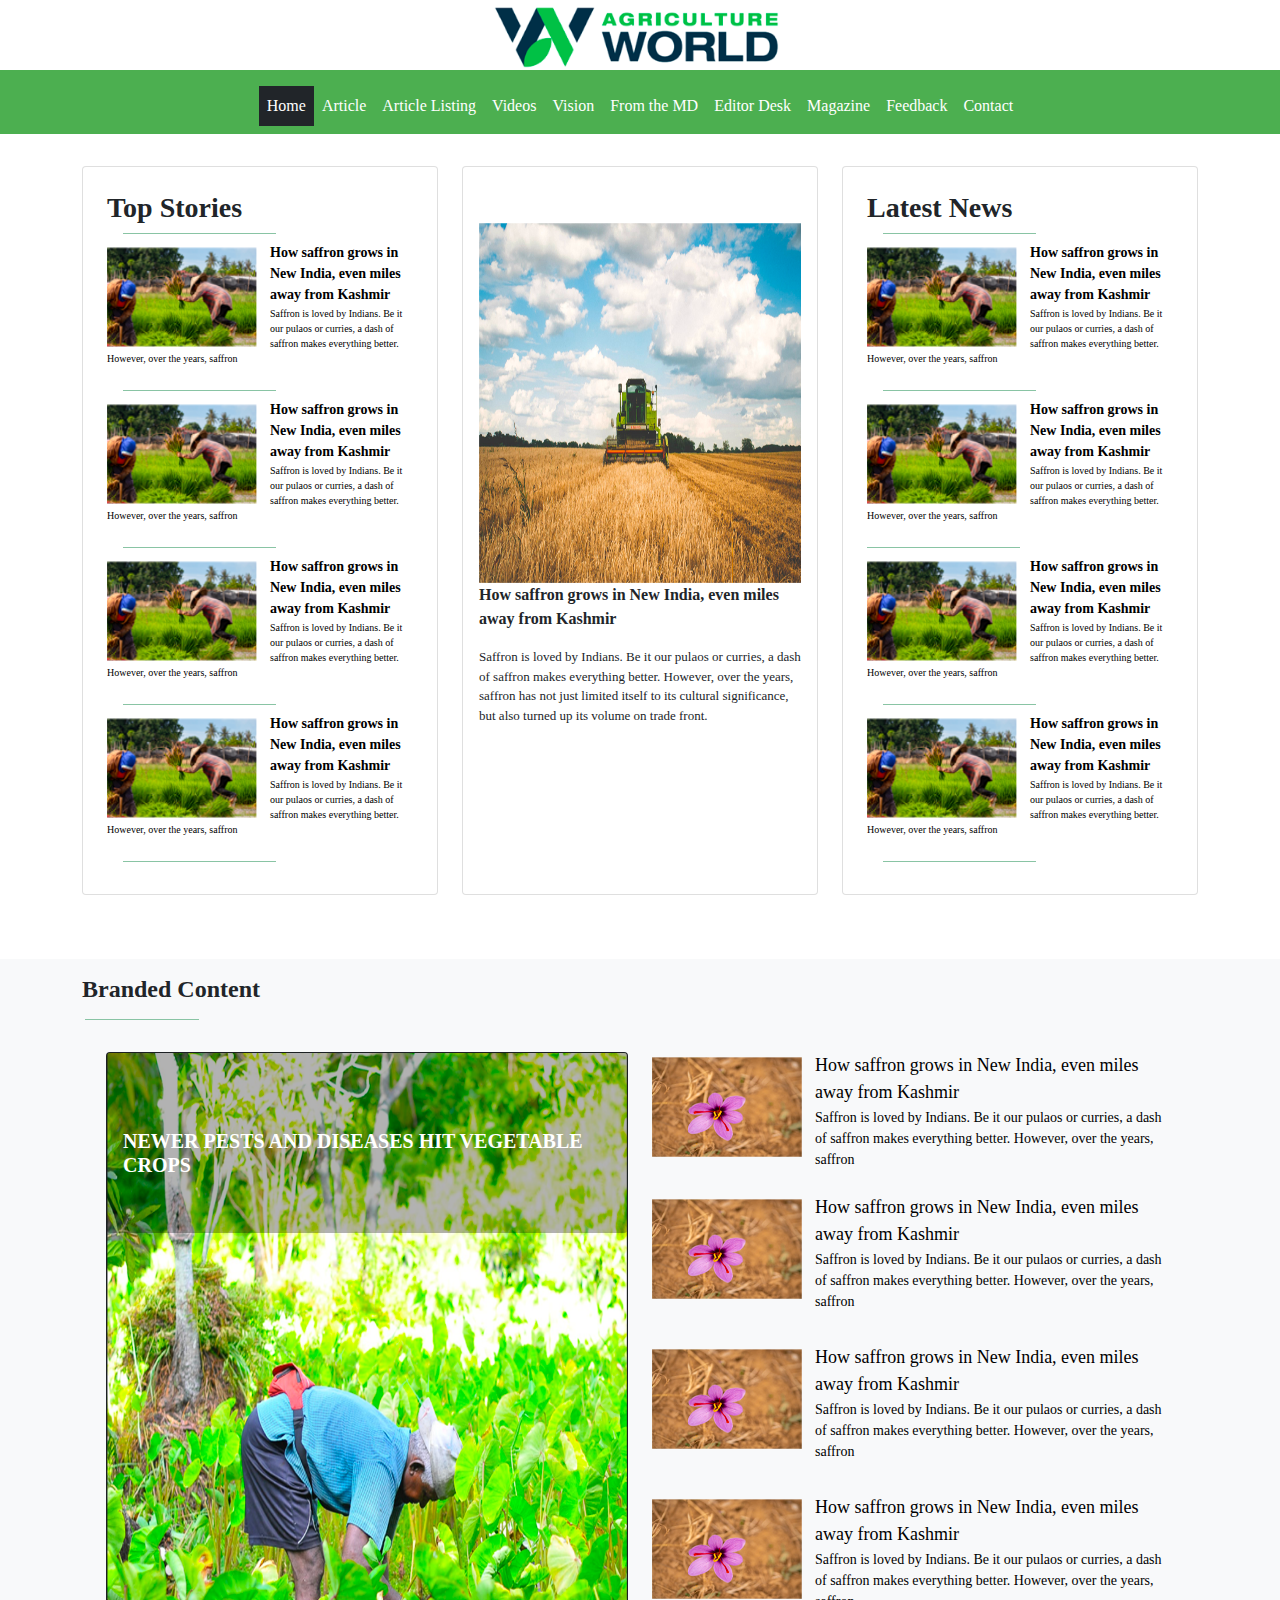
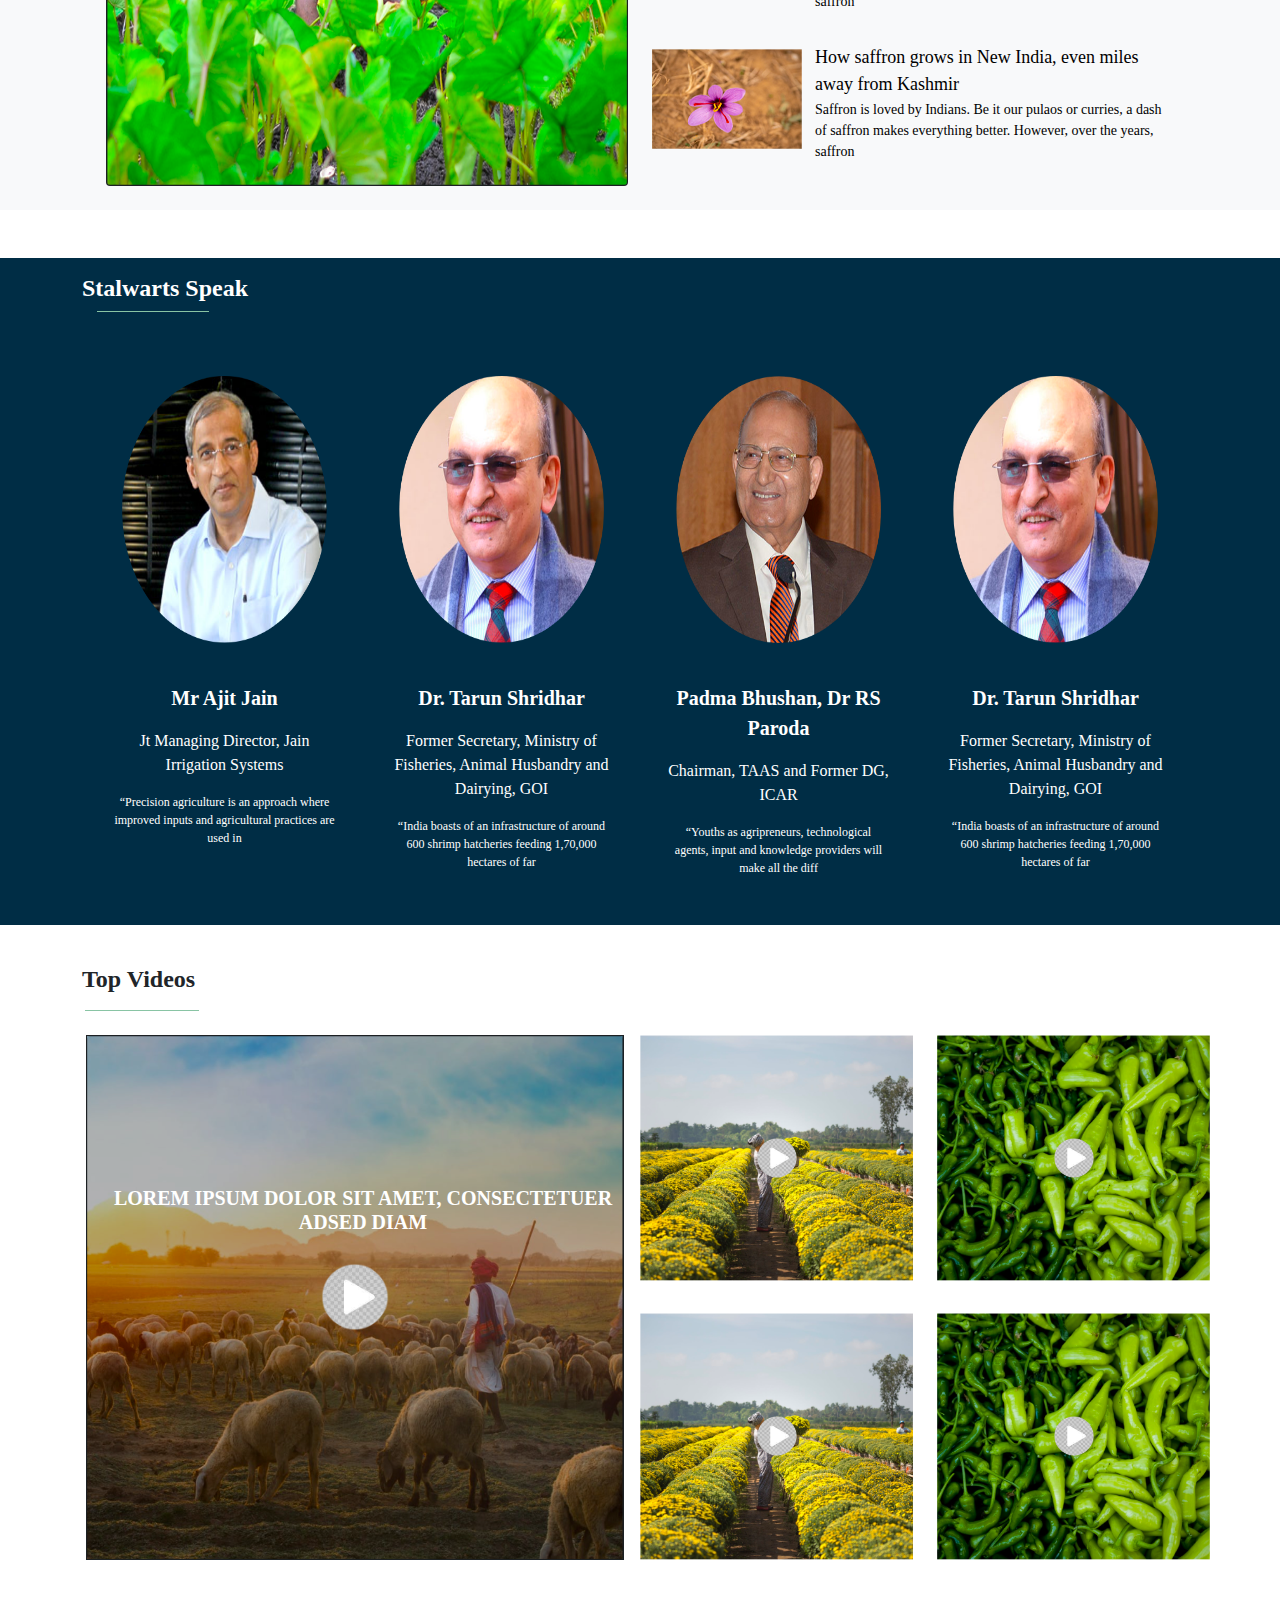
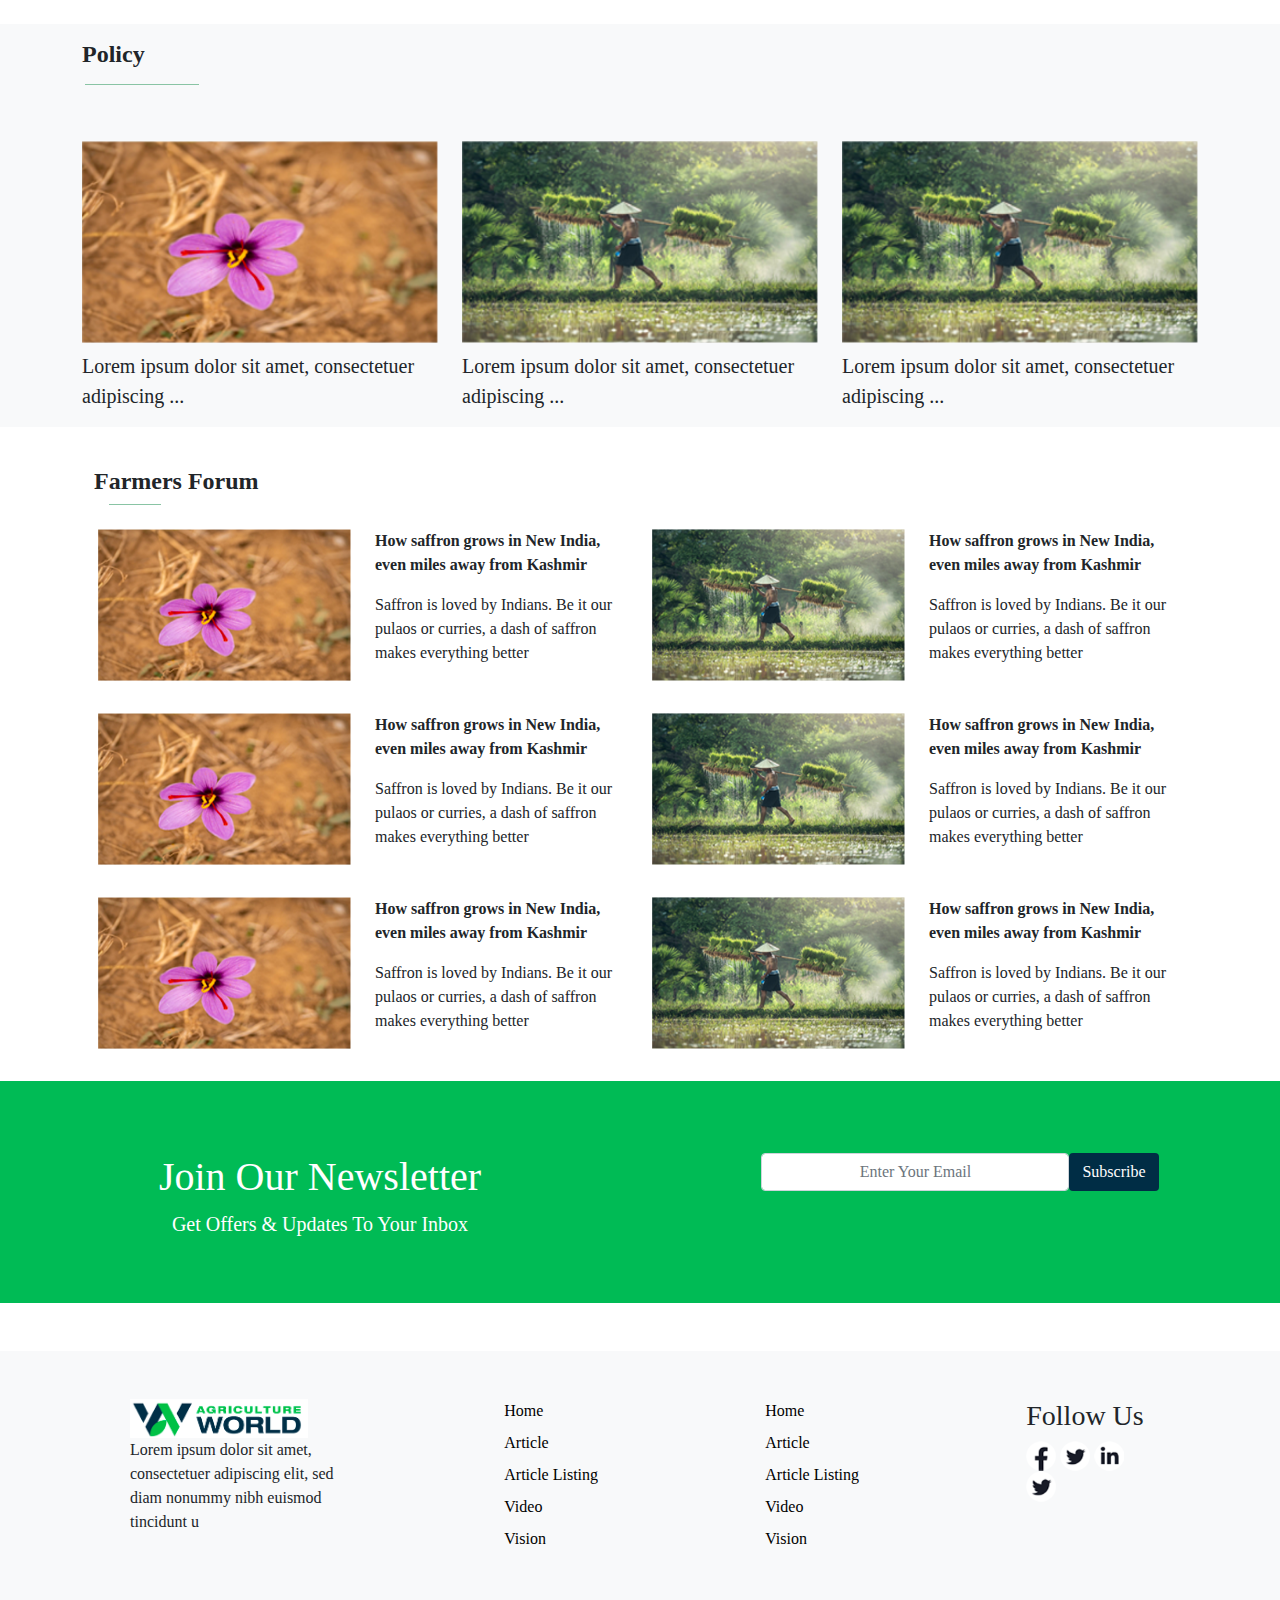
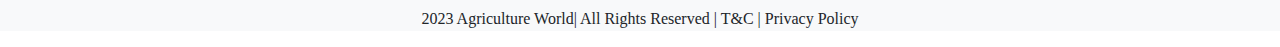
<file: index.html>
<!DOCTYPE html>
<html lang="en">

<head>
    <meta charset="UTF-8">
    <meta name="viewport" content="width=device-width, initial-scale=1.0">
    <title>Document</title>

    <!-- Add Bootstrap css link start here -->
    <link rel="stylesheet" href="../bootstrap-5.0.2-dist/css/bootstrap.min.css">
    <!-- End Bootsrap css Link -->

 
    <!-- Google Web Fonts -->
    <link rel="preconnect" href="https://fonts.gstatic.com">
    <link href="https://fonts.googleapis.com/css2?family=Montserrat:wght@400;500;600;700&display=swap" rel="stylesheet">

    <!-- Font Awesome -->
    <link href="https://cdnjs.cloudflare.com/ajax/libs/font-awesome/5.15.0/css/all.min.css" rel="stylesheet">


 <!-- Coustom Css link start here  -->
 <link rel="stylesheet" href="../CSS/style.css">
 <!-- coustum css end here  -->

</head>

<body>


    <!-- Header work started here  -->

    <div class="container-fluid">

        <div class="row">

            <div class="col-md-12 text-center">

                <img src="../image/Logo.png" alt="Logo" class="img-responsive">
            </div>

        </div>


    </div>
    <!-- Header Work Ended here  -->

    <!-- Navbaar started here  -->
    <nav class="navbar navbar-expand-lg navbar-dark  nav-color">
        <div class="container-fluid ">

            <button class="navbar-toggler shadow-none" type="button" data-bs-toggle="collapse"
                data-bs-target="#navbarSupportedContent" aria-controls="navbarSupportedContent" aria-expanded="false"
                aria-label="Toggle navigation">
                <span class="navbar-toggler-icon"></span>
            </button>
            <div class="collapse navbar-collapse mt-2  " id="navbarSupportedContent">
                <ul class="navbar-nav text-white mb-lg-0 m-auto">
                    <li class="nav-item bg-dark ">
                        <a class="nav-link active" aria-current="page" href="#">Home</a>
                    </li>
                    <li class="nav-item">
                        <a class="nav-link active" aria-current="page" href="#">Article</a>
                    </li>
                    <li class="nav-item">
                        <a class="nav-link active" aria-current="page" href="#">Article Listing </a>
                    </li>
                    <li class="nav-item">
                        <a class="nav-link active" aria-current="page" href="#">Videos</a>
                    </li>
                    <li class="nav-item">
                        <a class="nav-link active" aria-current="page" href="#">Vision</a>
                    </li>
                    <li class="nav-item">
                        <a class="nav-link active" aria-current="page" href="#">From the MD</a>
                    </li>
                    <li class="nav-item">
                        <a class="nav-link active" aria-current="page" href="#">Editor Desk</a>
                    </li>
                    <li class="nav-item">
                        <a class="nav-link active" aria-current="page" href="#">Magazine</a>
                    </li>
                    <li class="nav-item">
                        <a class="nav-link active" aria-current="page" href="#">Feedback</a>
                    </li>
                    <li class="nav-item">
                        <a class="nav-link active" aria-current="page" href="#">Contact</a>
                    </li>

                </ul>

            </div>
        </div>
    </nav>

    <!-- Navbaar work ended here  -->


    <!-- Header section start here  -->

    <div class="container">
        <div class="row py-3">
            <!-- left card start here  -->
            <div class="col-md-4 mt-3">
                <div class="card h-100 p-4">
                    <h2 class=" fw-bold" style="font-size: 28px;">Top Stories</h2>
                    <div class="dropdown-divider w-30  mt-auto w-50 mx-3 fw-bold fs-5" id="divide"></div>
                    <!-- card body item start here  -->
                    <div class="wrapper">
                        <img src="../image/_Group_.png" alt="" class="picture ">
                        <div class="text-box">
                            <p class=" head ">How saffron grows in New India, even
                                miles
                                away from Kashmir</p>
                            <p class="para">Saffron is loved
                                by Indians. Be it our pulaos
                                or curries, a dash of saffron makes everything better. However, over the years,
                                saffron
                            </p>
                        </div>

                        <div class="dropdown-divider w-30  mt-4 w-50 mx-3 fw-bold fs-5" id="divide"></div>
                    </div>
                    <!-- card body item end here  -->

                    <!-- card body item start here  -->
                    <div class="wrapper">
                        <img src="../image/_Group_.png" alt="" class="picture ">
                        <div class="text-box">
                            <p class=" head ">How saffron grows in New India, even
                                miles
                                away from Kashmir</p>
                            <p class="para">Saffron is loved
                                by Indians. Be it our pulaos
                                or curries, a dash of saffron makes everything better. However, over the years,
                                saffron
                            </p>
                        </div>
                        <div class="dropdown-divider w-30 mt-4 w-50 mx-3 fw-bold fs-5" id="divide"></div>
                    </div>
                    <!-- card body item end here  -->


                    <!-- card body item start here  -->
                    <div class="wrapper">
                        <img src="../image/_Group_.png" alt="" class="picture ">
                        <div class="text-box">
                            <p class=" head ">How saffron grows in New India, even
                                miles
                                away from Kashmir</p>
                            <p class="para">Saffron is loved
                                by Indians. Be it our pulaos
                                or curries, a dash of saffron makes everything better. However, over the years,
                                saffron
                            </p>
                        </div>
                        <div class="dropdown-divider w-30 mt-4 w-50 mx-3 fw-bold fs-5" id="divide"></div>
                    </div>
                    <!-- card body item end here  -->
                    <!-- card body item start here  -->
                    <div class="wrapper">
                        <img src="../image/_Group_.png" alt="" class="picture ">
                        <div class="text-box">
                            <p class=" head ">How saffron grows in New India, even
                                miles
                                away from Kashmir</p>
                            <p class="para">Saffron is loved
                                by Indians. Be it our pulaos
                                or curries, a dash of saffron makes everything better. However, over the years,
                                saffron
                            </p>
                        </div>
                        <div class="dropdown-divider w-30 mt-4 w-50 mx-3 fw-bold fs-5" id="divide"></div>
                    </div>
                    <!-- card body item end here  -->

                </div>
            </div>
            <!-- middle section -->
            <div class="col-md-4 mt-3">
                <div class="card py-5 h-100">

                    <!-- card body item start here  -->
                    <div class="card-body py-2">

                        <img src="../image/_Group_ (1).png" alt="" style="width: 100%; height: 40vh;">

                        <p class="fw-bold fs-6">How saffron grows in New India, even miles away from Kashmir</p>
                        <p class="para" style="font-size: small;">Saffron is loved by Indians. Be it
                            our pulaos or curries, a dash of saffron makes everything better. However, over the years,
                            saffron has not just limited itself to its cultural significance, but also turned up its
                            volume on trade front. </p>

                    </div>

                </div>
            </div>
            <!-- middle section end here  -->
            <!-- Right section start here  -->
            <div class="col-md-4 mt-3">
                <div class="card p-4 h-100">
                    <h2 class=" fw-bold" style="font-size: 28px;">Latest News</h2>
                    <div class="dropdown-divider w-30 bg-danger mt-auto w-50 mx-3 fw-bold fs-5" id="divide"></div>
                    <!-- card body item start here  -->
                    <div class="wrapper ">
                        <img src="../image/_Group_.png" alt="" class="picture ">
                        <div class="text-box ">
                            <p class=" head ">How saffron grows in New India, even
                                miles
                                away from Kashmir</p>
                            <p class="para">Saffron is loved
                                by Indians. Be it our pulaos
                                or curries, a dash of saffron makes everything better. However, over the years,
                                saffron
                            </p>
                        </div>

                        <div class="dropdown-divider w-30 mt-4 w-50 mx-3 fw-bold fs-5" id="divide"></div>
                    </div>
                    <!-- card body item end here  -->
                    <!-- card body item start here  -->
                    <div class="wrapper">
                        <img src="../image/_Group_.png" alt="" class="picture ">
                        <div class="text-box">
                            <p class=" head ">How saffron grows in New India, even
                                miles
                                away from Kashmir</p>
                            <p class="para">Saffron is loved
                                by Indians. Be it our pulaos
                                or curries, a dash of saffron makes everything better. However, over the years,
                                saffron </p>
                        </div>

                        <div class="dropdown-divider w-30 mt-4 w-50  fw-bold fs-5" id="divide"></div>
                    </div>
                    <!-- card body item end here  -->

                    <!-- card body item start here  -->
                    <div class="wrapper">
                        <img src="../image/_Group_.png" alt="" class="picture ">
                        <div class="text-box">
                            <p class=" head ">How saffron grows in New India, even
                                miles
                                away from Kashmir</p>
                            <p class="para">Saffron is loved
                                by Indians. Be it our pulaos
                                or curries, a dash of saffron makes everything better. However, over the years,
                                saffron
                            </p>
                        </div>

                        <div class="dropdown-divider w-30  mt-4 w-50 mx-3 fw-bold fs-5" id="divide"></div>
                    </div>
                    <!-- card body item end here  -->
                    <!-- card body item start here  -->
                    <div class="wrapper">
                        <img src="../image/_Group_.png" alt="" class="picture ">
                        <div class="text-box">
                            <p class=" head ">How saffron grows in New India, even
                                miles
                                away from Kashmir</p>
                            <p class="para">Saffron is loved
                                by Indians. Be it our pulaos
                                or curries, a dash of saffron makes everything better. However, over the years,
                                saffron
                            </p>
                        </div>

                        <div class="dropdown-divider w-30 mt-4 w-50 mx-3 fw-bold fs-5" id="divide"></div>
                    </div>
                    <!-- card body item end here  -->

                </div>
            </div>
        </div>
    </div>
    <!-- Heder scetion ended here  -->


    <!-- Branded content start here  -->

    <div class="container-fluid mt-5 bg-light ">

        <div class="container  ">
            <div class="row mt-4 ml-5">
                <h3 class="fw-bolder fs-4 mt-3">Branded Content</h3>
                <div class="dropdown-divider   fw-bold fs-5 " style="width: 10%; margin-left: 15px;" id="divide"></div>
            </div>
            <div class="row p-4">


                <div class="col-lg-6 ">
                    <div class="card h-100 bg-dark text-white" style="max-width: 100%">
                        <img src="./image/P9eslf.png" class="card-img h-100" alt="Stony Beach" />
                        <div class="card-img-overlay  " style=" background-color:  rgba(0, 0, 0, 0.3); height: 20vh;">
                            <h5 class="card-title position-absolute  bottom-0 py-5 mt-5"> Newer pests and diseases hit
                                vegetable crops</h5>
                        </div>
                    </div>
                </div>


                <div class="col-lg-6  ">
                    <!-- card body item start here  -->
                    <div class="wrapper  ">
                        <img src="./image/_Group_ (2).png" alt="" class="picture  w-75">
                        <div class="text-box ">
                            <p class="  " style="font-size: 18px; font-weight: 500;">How saffron grows in New India,
                                even
                                miles
                                away from Kashmir</p>
                            <p class="para " style="font-size: 14px;">Saffron is loved
                                by Indians. Be it our pulaos
                                or curries, a dash of saffron makes everything better. However, over the years,
                                saffron
                            </p>
                        </div>


                    </div>

                    <!-- card body item end here  -->
                    <!-- card body item start here  -->
                    <div class="wrapper py-2 ">
                        <img src="./image/_Group_ (2).png" alt="" class="picture w-75">
                        <div class="text-box">
                            <p class=" " style="font-size: 18px; font-weight: 500;">How saffron grows in New India, even
                                miles
                                away from Kashmir</p>
                            <p class="para " style="font-size: 14px;">Saffron is loved
                                by Indians. Be it our pulaos
                                or curries, a dash of saffron makes everything better. However, over the years,
                                saffron
                            </p>
                        </div>

                    </div>


                    <!-- card body item end here  -->
                    <!-- card body item start here  -->
                    <div class="wrapper py-2">
                        <img src="./image/_Group_ (2).png" alt="" class="picture  w-75">
                        <div class="text-box ">
                            <p class="  " style="font-size: 18px; font-weight: 500;">How saffron grows in New India,
                                even
                                miles
                                away from Kashmir</p>
                            <p class="para " style="font-size: 14px;">Saffron is loved
                                by Indians. Be it our pulaos
                                or curries, a dash of saffron makes everything better. However, over the years,
                                saffron
                            </p>
                        </div>

                    </div>
                    <!-- card body item end here  -->


                    <!-- card body item start here  -->
                    <div class="wrapper py-2">
                        <img src="./image/_Group_ (2).png" alt="" class="picture  w-75">
                        <div class="text-box ">
                            <p class=" " style="font-size: 18px; font-weight: 500;">How saffron grows in New India, even
                                miles
                                away from Kashmir</p>
                            <p class="para " style="font-size: 14px;">Saffron is loved
                                by Indians. Be it our pulaos
                                or curries, a dash of saffron makes everything better. However, over the years,
                                saffron
                            </p>
                        </div>

                    </div>
                    <!-- card body item end here  -->
                    <!-- card body item start here  -->
                    <div class="wrapper py-2">
                        <img src="./image/_Group_ (2).png" alt="" class="picture  w-75">
                        <div class="text-box ">
                            <p class=" " style="font-size: 18px; font-weight: 500;">How saffron grows in New India, even
                                miles
                                away from Kashmir</p>
                            <p class="para " style="font-size: 14px;">Saffron is loved
                                by Indians. Be it our pulaos
                                or curries, a dash of saffron makes everything better. However, over the years,
                                saffron
                            </p>
                        </div>

                    </div>
                    <!-- card body item end here  -->





                </div>



            </div>




        </div>
    </div>
    </div>

    <!-- Brandend content end here  -->

    <!-- our team work started here  -->

    <div class="container-fluid mt-5" id="team">

        <div class="container  ">
            <div class="row mt-4 ">
                <div class="col-md-12">
                    <h3 class="fw-bolder fs-4 mt-3 text-white">Stalwarts Speak</h3>
                    <div class="dropdown-divider  fw-bold fs-5 " style="width: 10%; margin-left: 15px;" id="divide">
                    </div>
                </div>
            </div>
            <div class="row mt-3 p-3">
                <div class="col-md-3 d-flex justify-content-center">
                    <div class="">
                        <img src="../image/_Group_ (4).png" class="card-img-top  p-4" alt="..."
                            style="  height: 35vh;width:100%;">
                        <div class="card-body">
                            <p class="fw-bold fs-5 text-center text-white">Mr Ajit Jain</p>
                            <p class="fs-6 text-center text-white">Jt Managing Director, Jain Irrigation Systems</p>
                            <p class="text-white text-center" style="font-size: 12px;">“Precision agriculture is an
                                approach where improved inputs and agricultural practices are used in </p>
                        </div>
                    </div>
                </div>
                <div class="col-md-3 d-flex justify-content-center">
                    <div class="">
                        <img src="../image/_Group_ (6).png" class="card-img-top p-4" alt="..."
                            style=" height: 35vh; width:100%;">
                        <div class="card-body">
                            <p class="fw-bold fs-5 text-center text-white">Dr. Tarun Shridhar</p>
                            <p class="fs-6 text-center text-white">Former Secretary, Ministry of Fisheries, Animal
                                Husbandry and Dairying, GOI</p>
                            <p class="text-white text-center" style="font-size: 12px;">“India boasts of an
                                infrastructure of around 600 shrimp hatcheries feeding 1,70,000 hectares of far</p>
                        </div>
                    </div>
                </div>
                <div class="col-md-3 d-flex justify-content-center">
                    <div class="">
                        <img src="../image/_Group_ (7).png" class="card-img-top p-4 " alt="..."
                            style=" height: 35vh; width:100%;">
                        <div class="card-body">
                            <p class="fw-bold fs-5 text-center text-white">Padma Bhushan, Dr RS Paroda</p>
                            <p class="fs-6 text-center text-white">Chairman, TAAS and Former DG, ICAR</p>
                            <p class="text-white text-center" style="font-size: 12px;">“Youths as agripreneurs,
                                technological agents, input and knowledge providers will make all the diff</p>
                        </div>
                    </div>
                </div>
                <div class="col-md-3 d-flex justify-content-center">
                    <div class="">
                        <img src="../image/_Group_ (6).png" class="card-img-top p-4 " alt="..."
                            style=" height: 35vh; width:100%;">
                        <div class="card-body">
                            <p class="fw-bold fs-5 text-center text-white">Dr. Tarun Shridhar</p>
                            <p class="fs-6 text-center text-white">Former Secretary, Ministry of Fisheries, Animal
                                Husbandry and Dairying, GOI</p>
                            <p class="text-white text-center" style="font-size: 12px;">“India boasts of an
                                infrastructure of around 600 shrimp hatcheries feeding 1,70,000 hectares of far</p>
                        </div>
                    </div>
                </div>
            </div>
        </div>
    </div>

    <!-- our work team ended here  -->

    <!-- Top video section started here  -->
    <!-- 

    <div class="container  mt-5 ">
        <div class="row mt-4 ml-5">
            <h3 class="fw-bolder fs-4 mt-3 text-dark">Top Videos</h3>
            <div class="dropdown-divider  bg-danger fw-bold fs-5 " style="width: 10%; margin-left: 15px;"></div>
        </div>
        <div class="row">
            <div class="col-md-6">
                <img src="../image/Edit image.png" alt="" class="w-100">
                <div class="pic">
                    <img src="../image/_Ellipse_.png" alt="" class=" mr-5 "
                        style="margin-top: -600px; margin-left: 250px; ">
                    <img src="../image/_Path_.png" alt="" class=" mr-5 "
                        style="margin-top: -635px; margin-left: 300px; ">
                </div>
            </div>


            <div class="col-md-3 mt-3">


                <img src="../image/Edit image (1).png" alt="" class="w-100">
                <div class="pic">
                    <img src="../image/_Ellipse_ (2).png" alt="" class=" "
                        style="margin-top: -300px; margin-left: 100px; ">
                    <img src="../image/_Path_.png" alt="" class=" " style="margin-top: -350px; margin-left: 130px; ">
                </div>
            </div>


            <div class="col-md-3 mt-3">
                <img src="../image/Edit image (2).png" alt="" class="w-100">
                <div class="pic">
                    <img src="../image/_Ellipse_ (2).png" alt="" class=" "
                        style="margin-top: -300px; margin-left: 100px; ">
                    <img src="../image/_Path_.png" alt="" class=" " style="margin-top: -350px; margin-left: 130px; ">
                </div>

            </div>


        </div>

    </div> -->

    <div class="container-fluid">
        <div class="container">
            <div class="row mt-4 ml-5">
                <h3 class="fw-bolder fs-4 mt-3 text-dark">Top Videos</h3>
                <div class="dropdown-divider   fw-bold fs-5 " style="width: 10%; margin-left: 15px;" id="divide"></div>
            </div>
            <div class="row ">
                <div class="col-md-6  mask p-3">
                    
                    <div class="card bg-dark text-white" style="height: 100%; border-radius: 0%;" >
                        <img src="../image/Edit image.png" alt="" class="main-img  h-100 ">
                        <div class="card-img-overlay  " style=" background-color:  rgba(0, 0, 0, 0.3); height: 100%;">
                            <h5 class="card-title position-absolute " style="  text-align: center; margin-top: 25%;"> Lorem ipsum dolor sit amet, consectetuer adsed diam </h5>
                        </div>
                    </div>
                    <img src="./image/play-btn-removebg-preview.png" alt="" class="play-btn">


                </div>


                <div class="col-md-6 p-0">
                    <div class="row ">
                        <div class="col-md-6 mask1 my-3">
                            <img src="../image/Edit image (1).png" alt="" class="w-100 main-img1">
                            <img src="./image/play-btn-removebg-preview.png" alt="" class="play-btn">
                        </div>
                        <div class="col-md-6 mask1 my-3">
                            <img src="../image/Edit image (2).png " alt="" class="w-100">
                            <img src="./image/play-btn-removebg-preview.png" alt="" class="play-btn">
                        </div>



                        <div class="col-md-6 mask1 my-3">
                            <img src="../image/Edit image (1).png" alt="" class="w-100 main-img1">
                            <img src="./image/play-btn-removebg-preview.png" alt="" class="play-btn">
                        </div>
                        <div class="col-md-6 mask1 my-3">
                            <img src="../image/Edit image (2).png " alt="" class="w-100">
                            <img src="./image/play-btn-removebg-preview.png" alt="" class="play-btn">
                        </div>



                    </div>



                </div>
            </div>
        </div>
    </div>

    <!-- Top section ended here  -->

    <!-- policy -->



    <!-- policy Background start here  -->
    <div class="container-fluid mt-5 bg-light ">

        <div class="container  ">
            <div class="row mt-4 ml-5">
                <h3 class="fw-bolder fs-4 mt-3">Policy</h3>
                <div class="dropdown-divider   fw-bold fs-5 " style="width: 10%; margin-left: 15px;" id="divide"></div>
            </div>
            <div class="row mt-5">
                <div class="col-md-4 ">


                    <img src="../image/_Group_ (2).png" alt="" class="w-100">

                    <p class=" fs-5 mt-2  " style="font-weight: 500;">Lorem ipsum dolor sit amet, consectetuer
                        adipiscing ...</p>


                </div>


                <div class="col-md-4">
                    <img src="../image/_Group_ (3).png" alt="" class="w-100">

                    <p class=" fs-5  mt-2 " style="font-weight: 500;">Lorem ipsum dolor sit amet, consectetuer
                        adipiscing ...</p>

                </div>


                <div class="col-md-4">
                    <img src="../image/_Group_ (3).png" alt="" class="w-100">

                    <p class=" fs-5 mt-2 " style="font-weight: 500;">Lorem ipsum dolor sit amet, consectetuer adipiscing
                        ...</p>

                </div>


            </div>


        </div>
    </div>

    <!-- Policy Background end here  -->


    <!-- forms section start here  -->

    <div class="container-fluid   ">

        <div class="container mt-4 ">
            <div class="row  ">
                <div class="col-md-6 px-4">
                    <h3 class="fw-bolder fs-4 mt-3">Farmers Forum</h3>
                    <div class="dropdown-divider  fw-bold fs-5 " style="width: 10%; margin-left: 15px;" id="divide">
                    </div>
                </div>

            </div>

            <div class="row p-3">


                <div class="col-md-3">
                    <img src="../image/_Group_ (2).png" alt="" class="w-100 h-100">
                </div>
                <div class="col-md-3">
                    <p class="fw-bold fs-6 align-items-sm-stretch lh-4">How saffron grows in New India, even
                        miles away from Kashmir</p>
                    <p class="lh-5">Saffron is loved by Indians. Be it our pulaos or curries, a dash of saffron
                        makes everything better</p>
                </div>


                <div class="col-md-3">
                    <img src="../image/_Group_ (3).png" alt="" class="w-100 h-100">
                </div>
                <div class="col-md-3 ">
                    <p class=" fw-bold fs-6 align-items-sm-stretch lh-4">How saffron grows in New India, even
                        miles away from Kashmir</p>
                    <p class="lh-5">Saffron is loved by Indians. Be it our pulaos or curries, a dash of saffron
                        makes everything better</p>
                </div>

            </div>
            <div class="row p-3">


                <div class="col-md-3">
                    <img src="../image/_Group_ (2).png" alt="" class="w-100 h-100">
                </div>
                <div class="col-md-3">
                    <p class="fw-bold fs-6 align-items-sm-stretch lh-4">How saffron grows in New India, even
                        miles away from Kashmir</p>
                    <p class="lh-5">Saffron is loved by Indians. Be it our pulaos or curries, a dash of saffron
                        makes everything better</p>
                </div>


                <div class="col-md-3">
                    <img src="../image/_Group_ (3).png" alt="" class="w-100 h-100">
                </div>
                <div class="col-md-3 ">
                    <p class=" fw-bold fs-6 align-items-sm-stretch lh-4">How saffron grows in New India, even
                        miles away from Kashmir</p>
                    <p class="lh-5">Saffron is loved by Indians. Be it our pulaos or curries, a dash of saffron
                        makes everything better</p>
                </div>

            </div>
            <div class="row p-3">


                <div class="col-md-3">
                    <img src="../image/_Group_ (2).png" alt="" class="w-100 h-100">
                </div>
                <div class="col-md-3">
                    <p class="fw-bold fs-6 align-items-sm-stretch lh-4">How saffron grows in New India, even
                        miles away from Kashmir</p>
                    <p class="lh-5">Saffron is loved by Indians. Be it our pulaos or curries, a dash of saffron
                        makes everything better</p>
                </div>


                <div class="col-md-3">
                    <img src="../image/_Group_ (3).png" alt="" class="w-100 h-100">
                </div>
                <div class="col-md-3 ">
                    <p class=" fw-bold fs-6 align-items-sm-stretch lh-4">How saffron grows in New India, even
                        miles away from Kashmir</p>
                    <p class="lh-5">Saffron is loved by Indians. Be it our pulaos or curries, a dash of saffron
                        makes everything better</p>
                </div>

            </div>


        </div>
    </div>



    <!-- second column start here  -->


    <!-- forms section end here  -->


    <!-- Newsletter start here  -->
    <div class="container-fluid mt-3  py-5" style="background-color: #00bb55;">


        <div class="row">
            <div class="col-md-6  mt-4">
                <h2 class="text-center  text-white fs-1">Join Our Newsletter</h2>
                <p class="fs-5 fw-lighter text-center text-white">Get Offers & Updates To Your Inbox</p>
            </div>

            <div class="col-md-6  mt-4  d-flex justify-content-center h-50">
                <input class="form-control text-center w-50 " type="text" placeholder="Enter Your Email">
                <button class="btn text-white  d-inline" style="background-color: #002d45;">Subscribe</button>
            </div>



        </div>


    </div>



    <!-- Newsletter end here  -->




    <!-- fotter section started here  -->
    <div class="container-fluid mt-5 bg-light ">

        <div class="container">
            <div class="row p-5">
                <div class="col-md-3 ">
                    <img src="../image/Logo.png" alt="" class="w-75">
                    <p class="fw-lighter fs-6 lh-base">Lorem ipsum dolor sit amet, consectetuer adipiscing elit, sed
                        diam nonummy nibh euismod tincidunt u</p>
                </div>
                <div class="col-md-3  " style="padding-left: 12%;">
                    <ul class="navbar-nav text-dark mb-lg-0 m-auto">
                        <li class="nav-item ">
                            <a class="d-inline-block mb-2 text-dark text-decoration-none"
                                style="color: black !important;" aria-current="page" href="#">Home</a>
                        </li>
                        <li class="nav-item ">
                            <a class="d-inline-block mb-2 text-dark text-decoration-none"
                                style="color: black !important;" aria-current="page" href="#">Article</a>
                        </li>
                        <li class="nav-item ">
                            <a class="d-inline-block mb-2 text-dark text-decoration-none"
                                style="color: black !important;" aria-current="page" href="#">Article Listing </a>
                        </li>
                        <li class="nav-item ">
                            <a class="d-inline-block mb-2 text-dark text-decoration-none"
                                style="color: black !important;" aria-current="page" href="#">Video </a>
                        </li>
                        <li class="nav-item ">
                            <a class="d-inline-block mb-2 text-dark text-decoration-none"
                                style="color: black !important;" aria-current="page" href="#">Vision</a>
                        </li>

                    </ul>
                </div>
                <div class="col-md-3 " style="padding-left: 12%;">
                    <ul class="navbar-nav text-dark mb-lg-0 m-auto">
                        <li class="nav-item ">
                            <a class="d-inline-block mb-2 text-dark text-decoration-none"
                                style="color: black !important;" aria-current="page" href="#">Home</a>
                        </li>
                        <li class="nav-item ">
                            <a class="d-inline-block mb-2 text-dark text-decoration-none"
                                style="color: black !important;" aria-current="page" href="#">Article</a>
                        </li>
                        <li class="nav-item ">
                            <a class=" d-inline-block mb-2 text-dark text-decoration-none "
                                style="color: black !important;" aria-current="page" href="#">Article Listing </a>
                        </li>
                        <li class="nav-item ">
                            <a class="d-inline-block mb-2 text-dark text-decoration-none"
                                style="color: black !important;" aria-current="page" href="#">Video </a>
                        </li>
                        <li class="nav-item ">
                            <a class="d-inline-block mb-2 text-dark text-decoration-none"
                                style="color: black !important;" aria-current="page" href="#">Vision</a>
                        </li>

                    </ul>
                </div>
                <div class="col-md-3 " style=" padding-left: 12%;">
                    <h3 class=" fs-3">Follow Us</h3>
                    <img src="../image/_Group_ (8).png" alt="" class="" style="width: 30px;">
                    <img src="../image/_Group_ (11).png" alt="" style="width: 30px;">
                    <img src="../image/_Group_ (10).png" alt="" style="width: 30px;">
                    <img src="../image/_Group_ (11).png" alt="" style="width: 30px;">


                </div>
            </div>
        </div>

        <p class="text-center">2023 Agriculture World| All Rights Reserved | T&C | Privacy Policy </p>
    </div>
    <!-- <div class="container-fluid bg-white mt-5">
        <div class="row">
            <div class="col-lg-4 p-4">
                <h3 class="h-font fw-bold fs-3 mb-2">AJ HOTEL</h3>
                <p>Lorem ipsum dolor sit amet consectetur adipisicing elit. Error numquam magni veritatis reiciendis
                    harum
                    asperiores saepe repellendus doloribus, voluptate facilis?</p>
            </div>
            <div class="col-lg-4">
                <h5 class="mb-3">Links</h5>
                <a href="#" class="d-inline-block mb-2 text-dark text-decoration-none">Home</a><br>
                <a href="#" class="d-inline-block mb-2 text-dark text-decoration-none">Rooms</a><br>
                <a href="#" class="d-inline-block mb-2 text-dark text-decoration-none">Facilities</a><br>
                <a href="#" class="d-inline-block mb-2 text-dark text-decoration-none">Contact us</a><br>
                <a href="#" class="d-inline-block mb-2 text-dark text-decoration-none">About</a>
            </div>
            <div class="col-lg-4">
                <h5 class="mb-3">Follow us</h5>
                <a href="#" class="d-inline-block text-dark text-decoration-none mb-2 ">
                    <i class="bi bi-twitter me-1">twitter</i>
                </a><br>
                <a href="#" class="d-inline-block text-dark text-decoration-none mb-2 ">
                    <i class="bi bi-facebook me-1">Facebook</i>
                </a><br>
                <a href="#" class="d-inline-block text-dark text-decoration-none mb-2 ">
                    <i class="bi bi-instagram me-1">Instagram</i>
                </a><br>
            </div>
        </div>
    </div>
    <h6 class="text-center bg-dark text-white p-3 m-0">Designed and devloped by Index Coder</h6> -->


    <!-- fotter section end  here  -->




    <!-- Bootsrap javascript start Here  -->
    <script src="../bootstrap-5.0.2-dist/js/bootstrap.min.js"></script>
    <script src="../bootstrap-5.0.2-dist/js/code.jquery.com_jquery-3.7.0.js"></script>
</body>

</html>
</file>
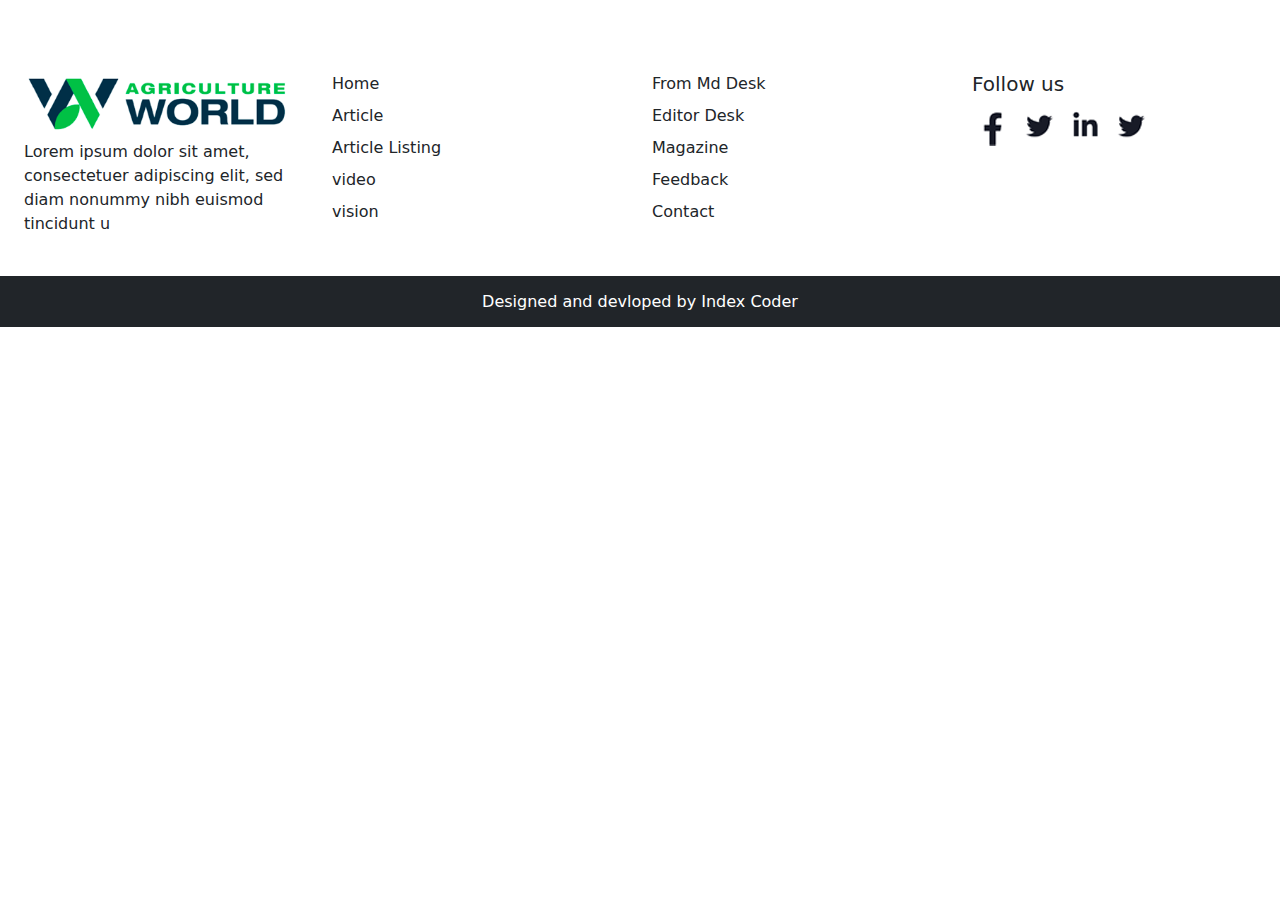
<file: test.html>
<!DOCTYPE html>
<html lang="en">

<head>
    <meta charset="UTF-8">
    <meta name="viewport" content="width=device-width, initial-scale=1.0">
    <title>Document</title>
    <!-- Add Bootstrap css link start here -->
    <link rel="stylesheet" href="../bootstrap-5.0.2-dist/css/bootstrap.min.css">
    <!-- End Bootsrap css Link -->
    <style>

    </style>
</head>

<body>

    <div class="container-fluid bg-white mt-5">
        <div class="row">
            <div class="col-lg-3 p-4">
                <!-- <h3 class="h-font fw-bold fs-3 mb-2">AJ HOTEL</h3>
                <p>Lorem ipsum dolor sit amet consectetur adipisicing elit. Error numquam magni veritatis reiciendis
                    harum
                    asperiores saepe repellendus doloribus, voluptate facilis?</p> -->
                    <img src="../image/Logo.png" alt="" class="w-100 fs-3 mb-2">
                    <p class="fw-lighter fs-6 lh-base ml-3">Lorem ipsum dolor sit amet, consectetuer adipiscing elit, sed
                        diam nonummy nibh euismod tincidunt u</p>
            </div>
            <div class="col-lg-3 mt-4">
                
                <a href="#" class="d-inline-block mb-2 text-dark text-decoration-none">Home</a><br>
                <a href="#" class="d-inline-block mb-2 text-dark text-decoration-none">Article</a><br>
                <a href="#" class="d-inline-block mb-2 text-dark text-decoration-none">Article Listing </a><br>
                <a href="#" class="d-inline-block mb-2 text-dark text-decoration-none">video </a><br>
                <a href="#" class="d-inline-block mb-2 text-dark text-decoration-none">vision</a>
            </div>
            <div class="col-lg-3 mt-4">

                <a href="#" class="d-inline-block mb-2 text-dark text-decoration-none">From Md Desk</a><br>
                <a href="#" class="d-inline-block mb-2 text-dark text-decoration-none">Editor Desk </a><br>
                <a href="#" class="d-inline-block mb-2 text-dark text-decoration-none">Magazine </a><br>
                <a href="#" class="d-inline-block mb-2 text-dark text-decoration-none">Feedback</a><br>
                <a href="#" class="d-inline-block mb-2 text-dark text-decoration-none">Contact</a>
            </div>
            <div class="col-lg-3 mt-4 ">
                <h5 class="ml-3" style="margin-right: 20px;">Follow us</h5>
                <img src="../image/_Group_ (8).png" alt="" class="ml-2">
                    <img src="../image/_Group_ (11).png" alt="" class="ml-5">
                    <img src="../image/_Group_ (10).png" alt="" class="ml-2">
                    <img src="../image/_Group_ (11).png" alt="" class="ml-2">
            </div>
        </div>
    </div>
    <h6 class="text-center bg-dark text-white p-3 m-0">Designed and devloped by Index Coder</h6>
</body>

</html>
</file>
<file: CSS/style.css>
*{
     font-family: serif;
      margin: 0;
      padding: 0;
}

.img-responsive{
    width: 300px;height: 70px;
}

nav{
    background-color: #4caf50;
}

.navbar-nav{
    justify-content: center;
    color: white;
 }
/* branded content start here  */

#brand {
    height: 100vh;
    background-color: rgba(200, 195, 195, 0.72);
    width: 100%;
}
/* .main{
    position: relative;
    top: 50px;
} */

#team{
    background-color: #002d45;
}
/* @media (max-width: 756px)
{
    .mask{
       display: none;
       
      
    }
    .pic{
        display: none;
        background-color: red;

    }
} */

.gaps{
    padding: 100px 0px;
    background-color: red;
}

/* top stories */

*{

    margin: 0;
    padding: 0;
    box-sizing: border-box;

}
.picture {
    max-width: 150px;
    float: left;
    height: 100px;
    margin-top: 5px;
    margin-right: 13px !important;

}
.wrapper{
  
  
    width: 100%;

}
.text-box{
    color: black;

}

.text-box .head{
     font-size: 14px;
     font-weight: 600;
     /* padding: 5px */
   
}
.text-box .para{
     font-size: 10px;
     margin-top: -15px;
}

/* overlay */
.main-container {
    position: relative;
}

.image {
    display: block;
    max-width: 100%;
    height: auto;
}

.overlay {
    position: absolute;
    bottom: -110%;
    color: #fff;
    padding: 50px;
    background-color: red;
   display: inline-block;

   


}

.card-title {
    font-size: 20px;
    text-transform: uppercase;
    font-weight: bold;
    /* margin-bottom: 5px; */

}
.mask{
    position: relative;
    /* width: 100%; */
}
.mask .main-img{
    width: 100%;
  height: auto;
}

 .mask .play-btn  {
    position: absolute;
    top: 50%;
    left: 50%;
    transform: translate(-50%, -50%);
    -ms-transform: translate(-50%, -50%);
    /* background-color: #555; */
    color: white;
    font-size: 16px;
    /* padding: 12px 24px; */
    border: none;
    cursor: pointer;
    border-radius: 5px;
    text-align: center;
    width: 100px;
    
  }
  .mask .play-btn:hover{
    color: #002d45;
  }

  .mask1{
    position: relative;
    /* width: 100%; */
}
.mask1 .main-img1{
    width: 100%;
  height: auto;
}
  .mask1 .play-btn{
    width: 60px;
    position: absolute;
    top: 50%;
    left: 50%;
    transform: translate(-50%, -50%);
    -ms-transform: translate(-50%, -50%);
    /* background-color: #555; */
    color: white;
    font-size: 16px;
    /* padding: 12px 24px; */
    border: none;
    cursor: pointer;
    border-radius: 5px;
    text-align: center;
  }

  #divide{
    background-color: #a2e7c1 !important;
  }
</file>
